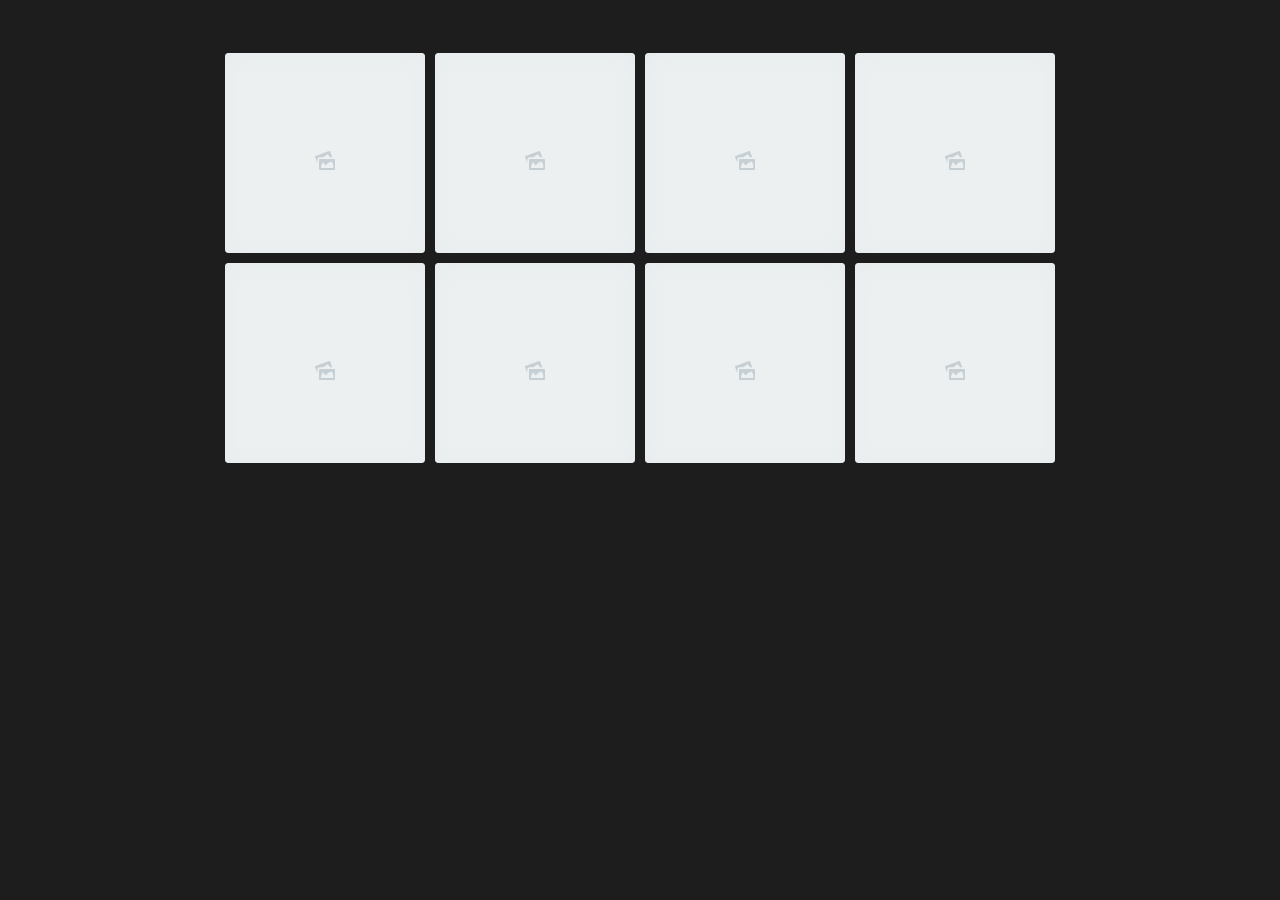
<file: hover.html>
<!DOCTYPE html>
<html lang="en">
<head>
  <meta charset="UTF-8">
  <meta name="viewport" content="width=device-width, initial-scale=1.0">
  <title>Document</title>
<link href="https://stackpath.bootstrapcdn.com/font-awesome/4.7.0/css/font-awesome.min.css" rel="stylesheet"
integrity="sha384-wvfXpqpZZVQGK6TAh5PVlGOfQNHSoD2xbE+QkPxCAFlNEevoEH3Sl0sibVcOQVnN" crossorigin="anonymous">
  <link rel="stylesheet" href="/css/hover.css" type="text/css">
</head>
<body>

<div class="main">
<div class="container">
  <div class="row">
    <ul>
      <li><a href="/" class="normal">
        <svg viewBox="0 0 80 76" x="0px" y="0px">
          <g>
            <path d="M 68.9708 24.8623 L 60.4554 2.3018 C 59.9641 0.7017 58.1628 -0.2583 56.5252 0.3817 L 1.9822 20.2222 C 0.3822 20.7022 -0.4179 22.6222 0.2222 24.2223 L 8.8624 47.7797 L 8.8624 35.1484 C 8.8624 29.5024 13.3425 24.8623 18.8857 24.8623 L 32.9442 24.8623 L 50.63 12.862 L 60.7829 24.8623 L 68.9708 24.8623 L 68.9708 24.8623 ZM 77.098 32.0625 L 18.8857 32.0625 C 17.2512 32.0625 16.0625 33.4511 16.0625 35.1484 L 16.0625 72.8491 C 16.0625 74.5477 17.2512 75.9375 18.8857 75.9375 L 77.098 75.9375 C 78.742 75.9375 79.9376 74.5477 79.9376 72.8491 L 79.9376 35.1484 C 79.9376 33.4511 78.742 32.0625 77.098 32.0625 L 77.098 32.0625 ZM 73.0626 68.0625 L 23.9375 68.0625 L 23.9375 61.0852 L 31.4704 43.7232 L 42.7696 57.6777 L 53.4138 46.8062 L 67.1695 41.9375 L 73.0626 55.0815 L 73.0626 68.0625 L 73.0626 68.0625 Z"></path>
          </g>
        </svg></a>
        <div class="info">
          <h3>Single-origin coffee whatever</h3>
          <p>Williamsburg tofu polaroid, 90's Bushwick irony locavore ethnic meh messenger bag Truffaut jean shorts.</p>
        </div>
      </li>

      <li><a href="/" class="normal">
        <svg viewBox="0 0 80 76" x="0px" y="0px">
          <g>
            <path d="M 68.9708 24.8623 L 60.4554 2.3018 C 59.9641 0.7017 58.1628 -0.2583 56.5252 0.3817 L 1.9822 20.2222 C 0.3822 20.7022 -0.4179 22.6222 0.2222 24.2223 L 8.8624 47.7797 L 8.8624 35.1484 C 8.8624 29.5024 13.3425 24.8623 18.8857 24.8623 L 32.9442 24.8623 L 50.63 12.862 L 60.7829 24.8623 L 68.9708 24.8623 L 68.9708 24.8623 ZM 77.098 32.0625 L 18.8857 32.0625 C 17.2512 32.0625 16.0625 33.4511 16.0625 35.1484 L 16.0625 72.8491 C 16.0625 74.5477 17.2512 75.9375 18.8857 75.9375 L 77.098 75.9375 C 78.742 75.9375 79.9376 74.5477 79.9376 72.8491 L 79.9376 35.1484 C 79.9376 33.4511 78.742 32.0625 77.098 32.0625 L 77.098 32.0625 ZM 73.0626 68.0625 L 23.9375 68.0625 L 23.9375 61.0852 L 31.4704 43.7232 L 42.7696 57.6777 L 53.4138 46.8062 L 67.1695 41.9375 L 73.0626 55.0815 L 73.0626 68.0625 L 73.0626 68.0625 Z"></path>
          </g>
        </svg></a>
        <div class="info">
          <h3>Single-origin coffee whatever</h3>
          <p>Williamsburg tofu polaroid, 90's Bushwick irony locavore ethnic meh messenger bag Truffaut jean shorts.</p>
        </div>
      </li>


      <li><a href="/" class="normal">
        <svg viewBox="0 0 80 76" x="0px" y="0px">
          <g>
            <path d="M 68.9708 24.8623 L 60.4554 2.3018 C 59.9641 0.7017 58.1628 -0.2583 56.5252 0.3817 L 1.9822 20.2222 C 0.3822 20.7022 -0.4179 22.6222 0.2222 24.2223 L 8.8624 47.7797 L 8.8624 35.1484 C 8.8624 29.5024 13.3425 24.8623 18.8857 24.8623 L 32.9442 24.8623 L 50.63 12.862 L 60.7829 24.8623 L 68.9708 24.8623 L 68.9708 24.8623 ZM 77.098 32.0625 L 18.8857 32.0625 C 17.2512 32.0625 16.0625 33.4511 16.0625 35.1484 L 16.0625 72.8491 C 16.0625 74.5477 17.2512 75.9375 18.8857 75.9375 L 77.098 75.9375 C 78.742 75.9375 79.9376 74.5477 79.9376 72.8491 L 79.9376 35.1484 C 79.9376 33.4511 78.742 32.0625 77.098 32.0625 L 77.098 32.0625 ZM 73.0626 68.0625 L 23.9375 68.0625 L 23.9375 61.0852 L 31.4704 43.7232 L 42.7696 57.6777 L 53.4138 46.8062 L 67.1695 41.9375 L 73.0626 55.0815 L 73.0626 68.0625 L 73.0626 68.0625 Z"></path>
          </g>
        </svg></a>
        <div class="info">
          <h3>Single-origin coffee whatever</h3>
          <p>Williamsburg tofu polaroid, 90's Bushwick irony locavore ethnic meh messenger bag Truffaut jean shorts.</p>
        </div>
      </li>


      <li><a href="/" class="normal">
        <svg viewBox="0 0 80 76" x="0px" y="0px">
          <g>
            <path d="M 68.9708 24.8623 L 60.4554 2.3018 C 59.9641 0.7017 58.1628 -0.2583 56.5252 0.3817 L 1.9822 20.2222 C 0.3822 20.7022 -0.4179 22.6222 0.2222 24.2223 L 8.8624 47.7797 L 8.8624 35.1484 C 8.8624 29.5024 13.3425 24.8623 18.8857 24.8623 L 32.9442 24.8623 L 50.63 12.862 L 60.7829 24.8623 L 68.9708 24.8623 L 68.9708 24.8623 ZM 77.098 32.0625 L 18.8857 32.0625 C 17.2512 32.0625 16.0625 33.4511 16.0625 35.1484 L 16.0625 72.8491 C 16.0625 74.5477 17.2512 75.9375 18.8857 75.9375 L 77.098 75.9375 C 78.742 75.9375 79.9376 74.5477 79.9376 72.8491 L 79.9376 35.1484 C 79.9376 33.4511 78.742 32.0625 77.098 32.0625 L 77.098 32.0625 ZM 73.0626 68.0625 L 23.9375 68.0625 L 23.9375 61.0852 L 31.4704 43.7232 L 42.7696 57.6777 L 53.4138 46.8062 L 67.1695 41.9375 L 73.0626 55.0815 L 73.0626 68.0625 L 73.0626 68.0625 Z"></path>
          </g>
        </svg></a>
        <div class="info">
          <h3>Single-origin coffee whatever</h3>
          <p>Williamsburg tofu polaroid, 90's Bushwick irony locavore ethnic meh messenger bag Truffaut jean shorts.</p>
        </div>
      </li>


      <li><a href="/" class="normal">
        <svg viewBox="0 0 80 76" x="0px" y="0px">
          <g>
            <path d="M 68.9708 24.8623 L 60.4554 2.3018 C 59.9641 0.7017 58.1628 -0.2583 56.5252 0.3817 L 1.9822 20.2222 C 0.3822 20.7022 -0.4179 22.6222 0.2222 24.2223 L 8.8624 47.7797 L 8.8624 35.1484 C 8.8624 29.5024 13.3425 24.8623 18.8857 24.8623 L 32.9442 24.8623 L 50.63 12.862 L 60.7829 24.8623 L 68.9708 24.8623 L 68.9708 24.8623 ZM 77.098 32.0625 L 18.8857 32.0625 C 17.2512 32.0625 16.0625 33.4511 16.0625 35.1484 L 16.0625 72.8491 C 16.0625 74.5477 17.2512 75.9375 18.8857 75.9375 L 77.098 75.9375 C 78.742 75.9375 79.9376 74.5477 79.9376 72.8491 L 79.9376 35.1484 C 79.9376 33.4511 78.742 32.0625 77.098 32.0625 L 77.098 32.0625 ZM 73.0626 68.0625 L 23.9375 68.0625 L 23.9375 61.0852 L 31.4704 43.7232 L 42.7696 57.6777 L 53.4138 46.8062 L 67.1695 41.9375 L 73.0626 55.0815 L 73.0626 68.0625 L 73.0626 68.0625 Z"></path>
          </g>
        </svg></a>
        <div class="info">
          <h3>Single-origin coffee whatever</h3>
          <p>Williamsburg tofu polaroid, 90's Bushwick irony locavore ethnic meh messenger bag Truffaut jean shorts.</p>
        </div>
      </li>

      <li><a href="/" class="normal">
        <svg viewBox="0 0 80 76" x="0px" y="0px">
          <g>
            <path d="M 68.9708 24.8623 L 60.4554 2.3018 C 59.9641 0.7017 58.1628 -0.2583 56.5252 0.3817 L 1.9822 20.2222 C 0.3822 20.7022 -0.4179 22.6222 0.2222 24.2223 L 8.8624 47.7797 L 8.8624 35.1484 C 8.8624 29.5024 13.3425 24.8623 18.8857 24.8623 L 32.9442 24.8623 L 50.63 12.862 L 60.7829 24.8623 L 68.9708 24.8623 L 68.9708 24.8623 ZM 77.098 32.0625 L 18.8857 32.0625 C 17.2512 32.0625 16.0625 33.4511 16.0625 35.1484 L 16.0625 72.8491 C 16.0625 74.5477 17.2512 75.9375 18.8857 75.9375 L 77.098 75.9375 C 78.742 75.9375 79.9376 74.5477 79.9376 72.8491 L 79.9376 35.1484 C 79.9376 33.4511 78.742 32.0625 77.098 32.0625 L 77.098 32.0625 ZM 73.0626 68.0625 L 23.9375 68.0625 L 23.9375 61.0852 L 31.4704 43.7232 L 42.7696 57.6777 L 53.4138 46.8062 L 67.1695 41.9375 L 73.0626 55.0815 L 73.0626 68.0625 L 73.0626 68.0625 Z"></path>
          </g>
        </svg></a>
        <div class="info">
          <h3>Single-origin coffee whatever</h3>
          <p>Williamsburg tofu polaroid, 90's Bushwick irony locavore ethnic meh messenger bag Truffaut jean shorts.</p>
        </div>
      </li>
      <li><a href="/" class="normal">
        <svg viewBox="0 0 80 76" x="0px" y="0px">
          <g>
            <path d="M 68.9708 24.8623 L 60.4554 2.3018 C 59.9641 0.7017 58.1628 -0.2583 56.5252 0.3817 L 1.9822 20.2222 C 0.3822 20.7022 -0.4179 22.6222 0.2222 24.2223 L 8.8624 47.7797 L 8.8624 35.1484 C 8.8624 29.5024 13.3425 24.8623 18.8857 24.8623 L 32.9442 24.8623 L 50.63 12.862 L 60.7829 24.8623 L 68.9708 24.8623 L 68.9708 24.8623 ZM 77.098 32.0625 L 18.8857 32.0625 C 17.2512 32.0625 16.0625 33.4511 16.0625 35.1484 L 16.0625 72.8491 C 16.0625 74.5477 17.2512 75.9375 18.8857 75.9375 L 77.098 75.9375 C 78.742 75.9375 79.9376 74.5477 79.9376 72.8491 L 79.9376 35.1484 C 79.9376 33.4511 78.742 32.0625 77.098 32.0625 L 77.098 32.0625 ZM 73.0626 68.0625 L 23.9375 68.0625 L 23.9375 61.0852 L 31.4704 43.7232 L 42.7696 57.6777 L 53.4138 46.8062 L 67.1695 41.9375 L 73.0626 55.0815 L 73.0626 68.0625 L 73.0626 68.0625 Z"></path>
          </g>
        </svg></a>
        <div class="info">
          <h3>Single-origin coffee whatever</h3>
          <p>Williamsburg tofu polaroid, 90's Bushwick irony locavore ethnic meh messenger bag Truffaut jean shorts.</p>
        </div>
      </li>
      <li><a href="/" class="normal">
        <svg viewBox="0 0 80 76" x="0px" y="0px">
          <g>
            <path d="M 68.9708 24.8623 L 60.4554 2.3018 C 59.9641 0.7017 58.1628 -0.2583 56.5252 0.3817 L 1.9822 20.2222 C 0.3822 20.7022 -0.4179 22.6222 0.2222 24.2223 L 8.8624 47.7797 L 8.8624 35.1484 C 8.8624 29.5024 13.3425 24.8623 18.8857 24.8623 L 32.9442 24.8623 L 50.63 12.862 L 60.7829 24.8623 L 68.9708 24.8623 L 68.9708 24.8623 ZM 77.098 32.0625 L 18.8857 32.0625 C 17.2512 32.0625 16.0625 33.4511 16.0625 35.1484 L 16.0625 72.8491 C 16.0625 74.5477 17.2512 75.9375 18.8857 75.9375 L 77.098 75.9375 C 78.742 75.9375 79.9376 74.5477 79.9376 72.8491 L 79.9376 35.1484 C 79.9376 33.4511 78.742 32.0625 77.098 32.0625 L 77.098 32.0625 ZM 73.0626 68.0625 L 23.9375 68.0625 L 23.9375 61.0852 L 31.4704 43.7232 L 42.7696 57.6777 L 53.4138 46.8062 L 67.1695 41.9375 L 73.0626 55.0815 L 73.0626 68.0625 L 73.0626 68.0625 Z"></path>
          </g>
        </svg></a>
        <div class="info">
          <h3>Single-origin coffee whatever</h3>
          <p>Williamsburg tofu polaroid, 90's Bushwick irony locavore ethnic meh messenger bag Truffaut jean shorts.</p>
        </div>
      </li>
    </ul>
  </div>
 
</div>
</div>
<script src="/js/hover.js"></script>

</body>
</html>
</file>
<file: css/hover.css>
@import url(https://fonts.googleapis.com/css?family=Bree+Serif);
/* the important bits */
.main{
  padding: 40px 0 0 0;
}
li {
	 perspective: 400px;
}
 .info {
	 transform: rotate3d(1, 0, 0, 90deg);
	 width: 100%;
	 height: 100%;
	 padding: 20px;
	 position: absolute;
	 top: 0;
	 left: 0;
	 border-radius: 4px;
	 pointer-events: none;
	 background-color: rgba(26, 188, 156, 0.9);
}
 .in-top .info {
	 transform-origin: 50% 0%;
	 animation: in-top 300ms ease 0ms 1 forwards;
}
 .in-right .info {
	 transform-origin: 100% 0%;
	 animation: in-right 300ms ease 0ms 1 forwards;
}
 .in-bottom .info {
	 transform-origin: 50% 100%;
	 animation: in-bottom 300ms ease 0ms 1 forwards;
}
 .in-left .info {
	 transform-origin: 0% 0%;
	 animation: in-left 300ms ease 0ms 1 forwards;
}
 .out-top .info {
	 transform-origin: 50% 0%;
	 animation: out-top 300ms ease 0ms 1 forwards;
}
 .out-right .info {
	 transform-origin: 100% 50%;
	 animation: out-right 300ms ease 0ms 1 forwards;
}
 .out-bottom .info {
	 transform-origin: 50% 100%;
	 animation: out-bottom 300ms ease 0ms 1 forwards;
}
 .out-left .info {
	 transform-origin: 0% 0%;
	 animation: out-left 300ms ease 0ms 1 forwards;
}
 @keyframes in-top {
	 from {
		 transform: rotate3d(-1, 0, 0, 90deg);
	}
	 to {
		 transform: rotate3d(0, 0, 0, 0deg);
	}
}
 @keyframes in-right {
	 from {
		 transform: rotate3d(0, -1, 0, 90deg);
	}
	 to {
		 transform: rotate3d(0, 0, 0, 0deg);
	}
}
 @keyframes in-bottom {
	 from {
		 transform: rotate3d(1, 0, 0, 90deg);
	}
	 to {
		 transform: rotate3d(0, 0, 0, 0deg);
	}
}
 @keyframes in-left {
	 from {
		 transform: rotate3d(0, 1, 0, 90deg);
	}
	 to {
		 transform: rotate3d(0, 0, 0, 0deg);
	}
}
 @keyframes out-top {
	 from {
		 transform: rotate3d(0, 0, 0, 0deg);
	}
	 to {
		 transform: rotate3d(-1, 0, 0, 104deg);
	}
}
 @keyframes out-right {
	 from {
		 transform: rotate3d(0, 0, 0, 0deg);
	}
	 to {
		 transform: rotate3d(0, -1, 0, 104deg);
	}
}
 @keyframes out-bottom {
	 from {
		 transform: rotate3d(0, 0, 0, 0deg);
	}
	 to {
		 transform: rotate3d(1, 0, 0, 104deg);
	}
}
 @keyframes out-left {
	 from {
		 transform: rotate3d(0, 0, 0, 0deg);
	}
	 to {
		 transform: rotate3d(0, 1, 0, 104deg);
	}
}
/* you can ignore this ones */
 ul {
	 padding: 0;
	 margin: 0 0 50px;
}
 ul:after {
	 content: "";
	 display: table;
	 clear: both;
}
 li {
	 position: relative;
	 float: left;
	 width: 200px;
	 height: 200px;
	 margin: 5px;
	 padding: 0;
	 list-style: none;
}
 li a {
	 display: inline-block;
	 vertical-align: top;
	 text-decoration: none;
	 border-radius: 4px;
}
 li h3 {
	 margin: 0;
	 font-size: 16px;
	 color: rgba(255, 255, 255, 0.9);
}
 li p {
	 font-size: 12px;
	 line-height: 1.5;
	 color: rgba(255, 255, 255, 0.8);
}
 li .normal {
	 width: 100%;
	 height: 100%;
	 background-color: #ecf0f1;
	 color: rgba(52, 73, 94, 0.6);
	 box-shadow: inset 0 2px 20px #e6ebed;
	 text-align: center;
	 font-size: 50px;
	 line-height: 200px;
}
 li .normal svg {
	 pointer-events: none;
	 width: 20px;
}
 li .normal svg path {
	 fill: rgba(52, 73, 94, 0.2);
}
 * {
	 box-sizing: border-box;
}
 body {
	 background-color: #1d1d1d;
}
 h1 {
	 margin: 0 auto 5px;
	 text-align: center;
}
 h3 {
	 font-family: 'Bree Serif', serif;
}
 .container {
	 width: 840px;
	 margin: 0 auto;
}
 header {
	 font-family: 'Bree Serif', serif;
	 text-align: center;
	 margin: 50px 0 25px;
	 color: #34495e;
}
 header p {
	 margin: 0;
	 color: rgba(52, 73, 94, 0.4);
}
</file>
